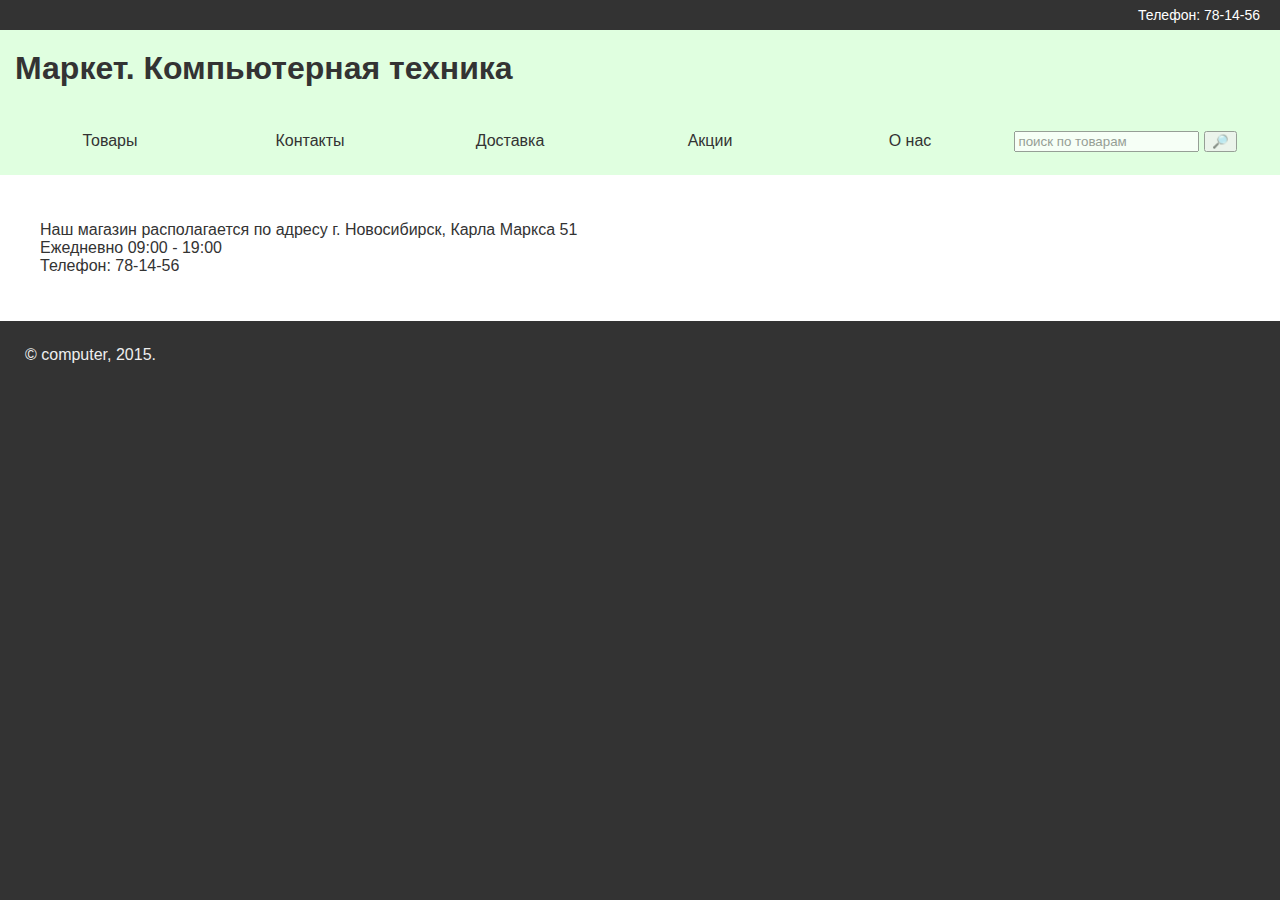
<file: MAP.html>
<!doctype html> 
<html lang="ru"> 
    <head> 
        <meta charset="utf-8"> 
        <title>Карина Муканова. РГР по курсу "Интернет-программирование"</title>
        <link rel="stylesheet" href="main.css">
        <script src="script.js"></script>
    </head> 
 
    <body onload="loaded()"> 
        <header> 
            <div class="info">Телефон: 78-14-56</div> 
            <h1>Маркет. Компьютерная техника</h1> 
        </header> 

<nav class="main-menu"> 
    <ul></ul> 
    <div class="searchbox"> 
        <input type="search" placeholder="поиск по товарам" id="search"> 
        <button onclick="search()">&#x1F50E;</button> 
    </div> 
</nav>

<main>
    <dl>
        <dd>
        Наш магазин располагается по адресу г. Новосибирск, Карла Маркса 51<br>
        Ежедневно 09:00 - 19:00<br>
        Телефон: 78-14-56<br>
        </dd>
    </dl>
    <script type="text/javascript" charset="utf-8" async src="https://api-maps.yandex.ru/services/constructor/1.0/js/?um=constructor%3A507802d95f1d08ad51e48b658e7c0077ce79dccc4e19c0b6644db2954c9b6192&amp;width=500&amp;height=400&amp;lang=ru_RU&amp;scroll=true"></script>
</main>

<footer> 
    &copy; computer, 2015.  
</footer>


<div class="overlay" onclick="hideModal()"></div>
<div class="modal">
    <div class="message"></div>
    <button onclick="hideModal()"></button>
</div>
</div>
</body> 
</html>
</file>
<file: main.css>
html, body {
    margin: 0;
    padding: 0;
    font-family: Arial, Helvetica, sans-serif;
    background-color: #333;
    color: white
}

header .info {
    height: 30px;
    line-height: 30px;
    text-align: right;
    padding-right: 20px;
    font-size: 14px;
}

header h1 {
    background-color: #e0ffe0;
    color:#333;
    margin: 0;
    padding: 20px 0 20px 15px;
}

nav {
    background-color: #e0ffe0;
    padding: 10px;
}
nav ul {
    margin: 0;
    padding: 0;
    display: inline-block;
}

nav ul li {
    list-style-type: none;
    margin: 0;
    padding: 0;
    text-align: center;
    color:#333;
    display: inline-block;
    width: 200px;
}

nav ul li a {
    color:#333;
    text-decoration: none;
    padding: 15px 0;
    display: block;
    transition: all 300ms;
}
nav ul li a:hover {
    color: #4a0;
}

nav .searchbox {
    display: inline-block;
    padding-top: 11px;
}

nav .searchbox {
    border: none;
    background: none;
    cursor: pointer;
    opacity: 0.7;
    transition: all 300ms;
}
nav .searchbox button:hover {
    opacity: 1;
}

footer {
    padding: 25px;
    color: #eee;
    background-color:#333;
}

main {
    background-color: white;
    color:#333;
    padding: 30px 0;
}

.card {
    display: inline-block;
    width: 300px;
    height: 400px;
    text-align: center;
    padding: 7px;
    border-radius: 7px;
    transition: all 300px;
}

.card a {
    text-decoration: none;
    color: #333;
    transition: all 300px;
}

.card:hover {
    box-shadow: 0 0 7px #ada;
}

.card a:hover {
    color:#4a0;
}

.card image {
    height: 350px;
}

.card .image img {
    max-width: 250px;
    max-height: 350px;
}

ul.breadcrumb {
    padding: 10px 16px;
    margin: 0;
    list-style: none;
    background-color: #e0ffe0;
}
ul.breadcrumb li {
    display: inline;
    color:#333;
    font-size: 18px;
}
ul.breadcrumb li+li:before {
    padding: 8px;
    content: "/\00a0";
}
ul.breadcrumb li a {
    color:#333;
    text-decoration: none;
    transition: all 300ms;
}
ul.breadcrumb li a:hover {
    color:#4a0;
    text-decoration: none;
    transition: all 300ms;
}

table td {
    background-color: white;
    color:#333;
    margin: 0;
    padding: 0 25px;
}

.modal {
    visibility: hidden;
    opacity: 0;
    transition: opacity 200ms 150ms;

    width: 300px;
    position: fixed;
    left: 50%;
    top: 200px;
    margin-left: -150px;

    border: 1px solid #333;
    border-radius: 3px;
    color: #333;
    background-color: #e0ffe0;
    text-align: center;
    padding: 10px;
    box-shadow: 0 0 7px #4a0;
}

.modal .message {
    margin-bottom: 18px;
}
.modal button {
    padding: 7px;
}
.overlay {
    visibility: hidden;
    opacity: 0;
    transition: opacity 200ms;

    position: fixed;
    left: 0;
    right: 0;
    top: 0;
    height: 100%;
    background-color: rgba(0, 0, 0, 0.3);
}
</file>
